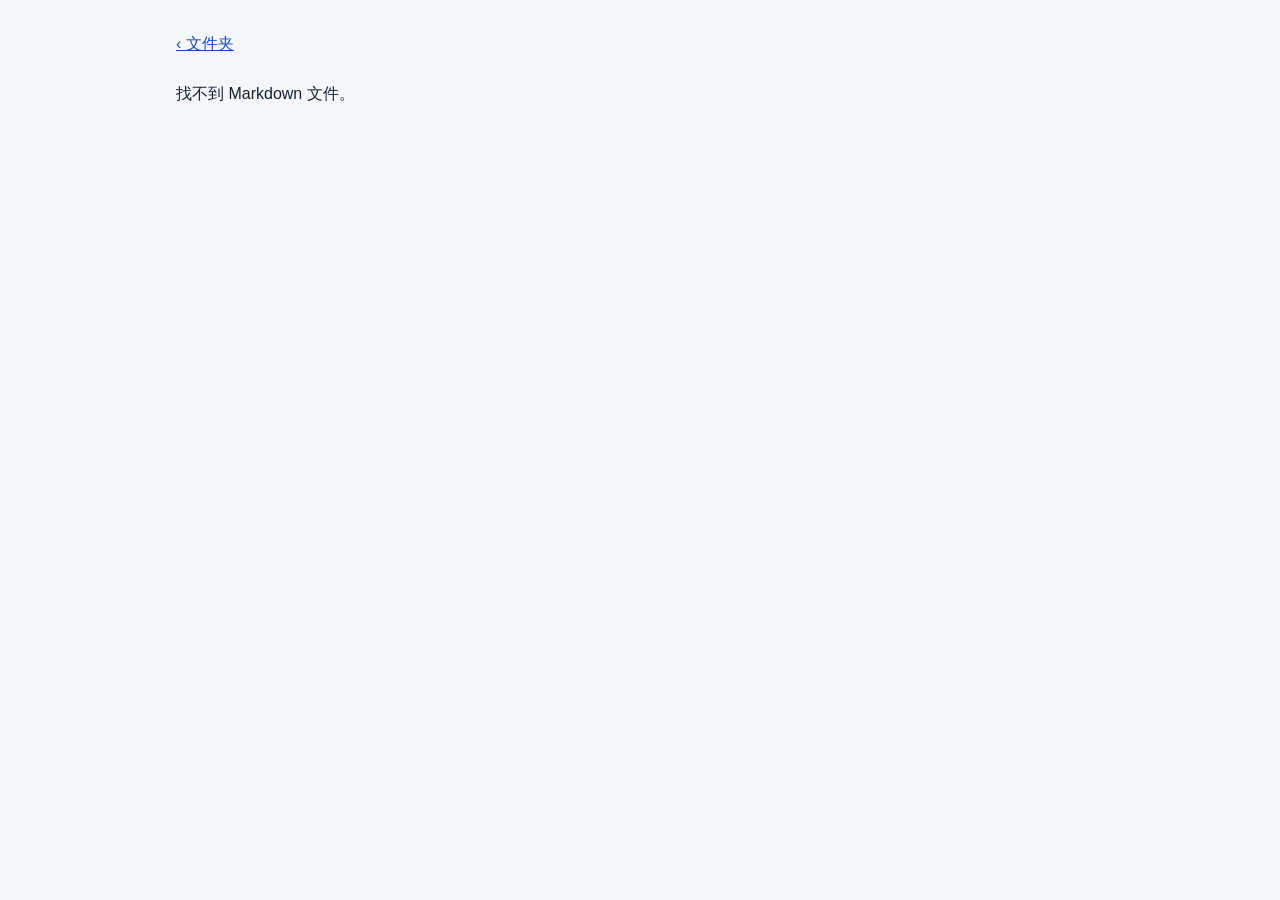
<file: markdown.html>
<!doctype html>
<html lang="zh-CN">
<head>
  <meta charset="utf-8">
  <meta name="viewport" content="width=device-width,initial-scale=1,viewport-fit=cover">
  <title>Markdown · 个人文件</title>
  <link rel="stylesheet" href="./style.css">
  <link rel="stylesheet" href="./markdown.css">
  <script src="./markdown-it.min.js" defer></script>
  <script src="./markdown.js" defer></script>
</head>
<body>
  <main class="reader">
    <header class="reader-bar">
      <a id="folder-link" href="./">‹ 文件夹</a>
      <span id="document-name"></span>
      <a id="source-download" class="download" hidden>下载原件</a>
    </header>
    <p id="reader-status" role="status">正在打开文件…</p>
    <article id="document-content" class="markdown" hidden></article>
  </main>
</body>
</html>
</file>
<file: style.css>
:root { color-scheme: light dark; --canvas:#f4f6fa; --panel:#fff; --ink:#172235; --muted:#56647a; --line:#dfe5ee; --blue:#184db0; --wash:#eaf0fe; --green:#10714e; --amber:#93600f; font:16px/1.45 -apple-system,BlinkMacSystemFont,"Segoe UI",sans-serif; }
@media(prefers-color-scheme:dark) { :root { --canvas:#101722; --panel:#172130; --ink:#edf3ff; --muted:#acbbd2; --line:#304053; --blue:#a6c1ff; --wash:#263a63; --green:#70dfa9; --amber:#facc80; } }
* { box-sizing:border-box; }
[hidden] { display:none !important; }
body { margin:0; background:var(--canvas); color:var(--ink); }
main { max-width:1120px; margin:auto; padding: max(22px,env(safe-area-inset-top)) max(16px,env(safe-area-inset-right)) max(24px,env(safe-area-inset-bottom)) max(16px,env(safe-area-inset-left)); }
header { display:flex; align-items:center; gap:12px; margin-bottom:24px; }
header img { border-radius:10px; }
h1 { font-size:24px; margin:0; flex:1; }
h2 { font-size:21px; margin:0 0 18px; }
button,a { -webkit-tap-highlight-color:transparent; }
button, input { font:inherit; }
button,.download { display:inline-flex; align-items:center; justify-content:center; min-height:44px; padding:8px 12px; border:0; border-radius:9px; background:var(--wash); color:var(--blue); cursor:pointer; font-weight:600; text-decoration:none; }
button.quiet { background:transparent; }
a { color:var(--blue); }
form { background:var(--panel); border:1px solid var(--line); border-radius:14px; padding:20px; max-width:420px; }
input { display:block; width:100%; border:1px solid var(--line); background:var(--canvas); color:var(--ink); border-radius:8px; padding:10px; margin:8px 0 14px; }
#login-error { margin:10px 0 0; color:var(--amber); }
.device { display:flex; align-items:center; justify-content:space-between; color:var(--muted); }
.online { color:var(--green); }
.offline,#notice { color:var(--amber); }
nav { display:flex; flex-wrap:wrap; align-items:center; gap:0 8px; padding:10px 0; overflow-wrap:anywhere; }
nav a { display:inline-flex; align-items:center; min-height:44px; text-underline-offset:4px; }
#entries { border:1px solid var(--line); border-radius:12px; background:var(--panel); overflow:hidden; }
.row { min-height:62px; display:flex; gap:8px; align-items:center; padding:5px 10px; }
.row + .row { border-top:1px solid var(--line); }
.item { display:flex; flex:1; align-items:center; gap:10px; min-width:0; min-height:50px; color:var(--ink); text-decoration:none; }
.item:focus-visible { outline-offset:-2px; }
.list-folder,.list-file { position:relative; width:25px; flex:none; }
.list-folder { height:17px; border-radius:3px; background:#e7af43; }
.list-folder::before { position:absolute; content:""; top:-4px; left:0; width:13px; height:7px; border-radius:3px 3px 0 0; background:#d89b2e; }
.list-file { display:grid; place-items:center; height:25px; border:1px solid var(--line); border-radius:3px 7px 3px 3px; background:var(--wash); color:var(--blue); font-size:8px; font-weight:700; }
.item-name { display:block; overflow-wrap:anywhere; font-weight:600; }
.item-info { display:block; font-size:13px; color:var(--muted); }
.download { font-size:14px; flex:none; }
.unshare { font-size:14px; flex:none; color:var(--amber); }
.unshare:disabled { opacity:.55; cursor:default; }
#action-message { color:var(--muted); font-size:14px; }
.empty { padding:14px; color:var(--muted); margin:0; }
#more { margin-top:12px; }
.folder-tools { display:flex; flex-wrap:wrap; align-items:center; gap:8px; margin-bottom:14px; }
#folder-search,#sort-select { min-height:44px; margin:0; border:1px solid var(--line); border-radius:8px; background:var(--panel); color:var(--ink); padding:6px 8px; font:inherit; }
#folder-search { margin-inline-start:auto; flex:1 1 180px; max-width:320px; }
.details-heading,.detail-date,.detail-type,.detail-size { display:none; }
.details .row:hover,.details .row:focus-within { background:var(--wash); }
.details .row { min-height:44px; gap:10px; padding-block:2px; }
.details .item { min-height:44px; }
.details .item-name { font-weight:500; }
@media (min-width:720px), (orientation:landscape) and (min-width:520px) {
  #sort-select,.details .item-info { display:none; }
  .details-grid { display:grid; grid-template-columns:minmax(0,1fr) clamp(7.5rem,15vw,10rem) clamp(6.5rem,15vw,10rem) 5.5rem 3.75rem; gap:10px; align-items:center; }
  .details .details-grid { display:grid; }
  .details-heading { padding:0 10px; background:var(--panel); border:1px solid var(--line); border-bottom:0; border-radius:12px 12px 0 0; }
  #entries.details { border-radius:0 0 12px 12px; }
  .details-heading button { justify-content:flex-start; min-width:0; padding:4px 0; background:transparent; color:var(--muted); font-size:14px; gap:6px; }
  .details-heading button[data-direction="asc"]::after { content:"↑"; }
  .details-heading button[data-direction="desc"]::after { content:"↓"; }
  .details-heading button[data-sort="size"] { justify-content:flex-end; }
  .detail-date,.detail-type,.detail-size { display:block; color:var(--muted); font-size:14px; }
  .detail-size { text-align:right; font-variant-numeric:tabular-nums; }
  .details .download { justify-self:end; }
}
@media (orientation:landscape) and (min-width:520px) and (max-width:619px) {
  .details-grid,.details .row { grid-template-columns:minmax(0,1fr) 7rem 6rem 4rem 3.25rem; gap:6px; }
  .detail-date,.detail-type,.detail-size { font-size:13px; }
}
@media (orientation:landscape) and (min-width:520px) and (max-height:500px) {
  main { padding-top:max(8px,env(safe-area-inset-top)); }
  header { margin-bottom:0; }
  header img { width:28px; height:28px; }
  h1 { font-size:20px; }
  nav { padding-block:0 4px; }
  nav a { min-height:34px; }
  .folder-tools { margin-bottom:8px; }
}
</file>
<file: markdown.css>
.reader { max-width:960px; }
.reader-bar { gap:12px; margin-bottom:16px; }
.reader-bar > a { flex:none; display:inline-flex; align-items:center; min-height:44px; }
#document-name { min-width:0; flex:1; overflow-wrap:anywhere; color:var(--muted); }
#reader-status { overflow-wrap:anywhere; }
.markdown { background:var(--panel); border:1px solid var(--line); border-radius:12px; padding:clamp(16px,4vw,38px); overflow-wrap:anywhere; line-height:1.65; }
.markdown > :first-child { margin-top:0; }
.markdown > :last-child { margin-bottom:0; }
.markdown :is(h1,h2,h3,h4,h5,h6) { line-height:1.25; margin:1.35em 0 .55em; scroll-margin-top:20px; }
.markdown h1 { font-size:clamp(27px,5vw,36px); }
.markdown h2 { font-size:clamp(22px,4vw,27px); }
.markdown h3 { font-size:20px; }
.markdown p { margin:0 0 1em; }
.markdown :is(ol,ul) { padding-inline-start:1.5em; }
.markdown img { max-width:100%; height:auto; }
.markdown blockquote { margin:1em 0; padding:0 1em; border-inline-start:3px solid var(--line); color:var(--muted); }
.markdown :is(p,li) > code { border-radius:4px; background:var(--canvas); padding:.08em .25em; }
.markdown :is(pre,code) { font-family:ui-monospace,SFMono-Regular,Consolas,monospace; font-size:.9em; }
.markdown pre { overflow:auto; border-radius:8px; padding:12px; background:var(--canvas); }
.markdown .table-scroll { overflow-x:auto; margin:1em 0; }
.markdown table { border-collapse:collapse; width:max-content; min-width:100%; }
.markdown th,.markdown td { padding:7px 11px; border:1px solid var(--line); text-align:start; }
.markdown th { background:var(--canvas); }
.markdown hr { border:0; border-top:1px solid var(--line); margin:1.5em 0; }
</file>
